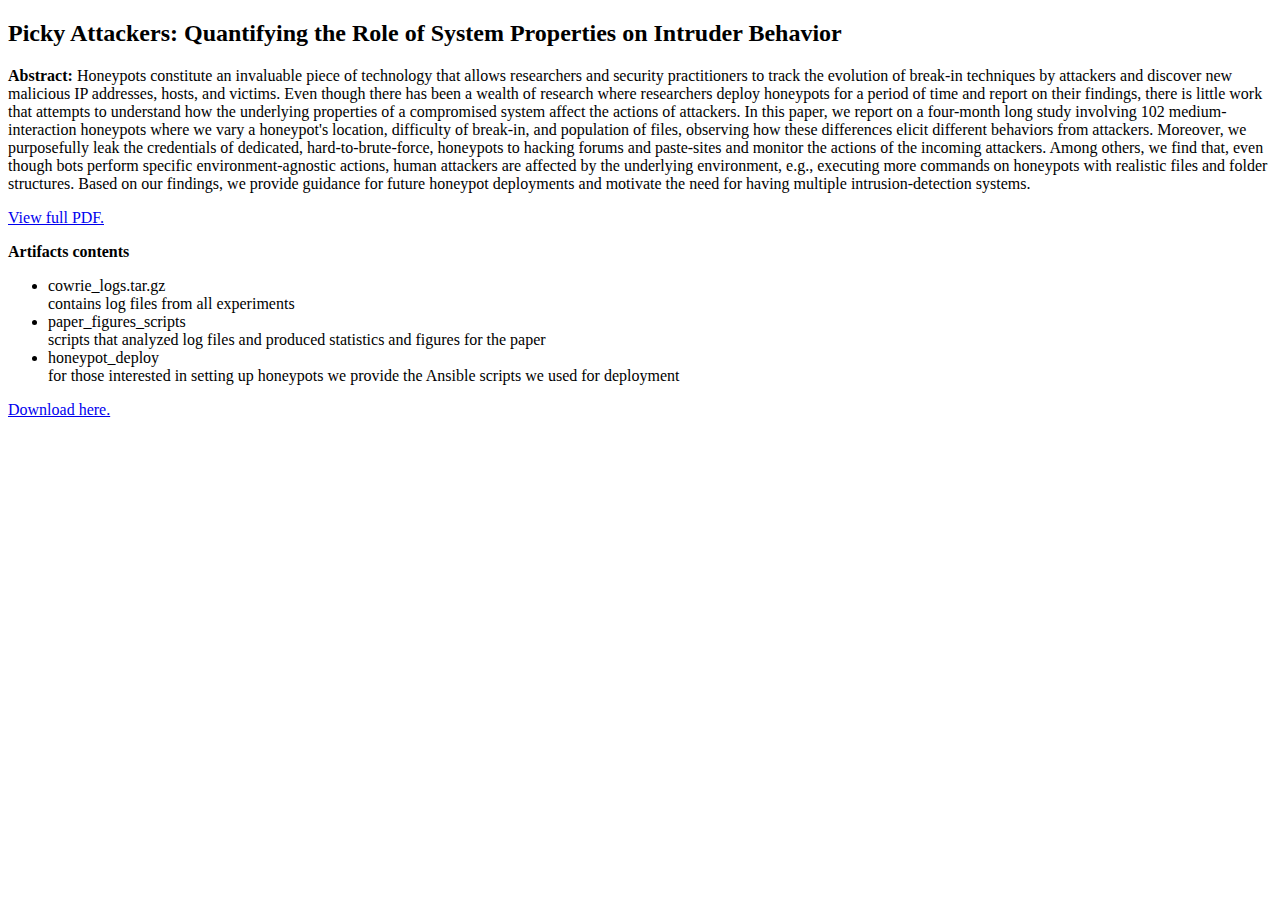
<file: picky-attackers.html>
<!DOCTYPE html>
<html lang="en">
<head>
    <script async src="https://www.googletagmanager.com/gtag/js?id=UA-110873629-1"></script>
    <script>
      window.dataLayer = window.dataLayer || [];
      function gtag(){dataLayer.push(arguments);}
      gtag('js', new Date());

      gtag('config', 'UA-110873629-1');
    </script>
    <meta charset="UTF-8">
    <title>Picky Attackers</title>
</head>
<body>
<h2>Picky Attackers: Quantifying the Role of System Properties on Intruder Behavior</h2>

<p><b>Abstract: </b>Honeypots constitute an invaluable piece of technology that allows researchers and security practitioners to track the evolution of break-in techniques by attackers and discover new malicious IP addresses, hosts, and victims. Even though there has been a wealth of research where researchers deploy honeypots for a period of time and report on their findings, there is little work that attempts to understand how the underlying properties of a compromised system affect the actions of attackers. In this paper, we report on a four-month long study involving 102 medium-interaction honeypots where we vary a honeypot's location, difficulty of break-in, and population of files, observing how these differences elicit different behaviors from attackers. Moreover, we purposefully leak the credentials of dedicated, hard-to-brute-force, honeypots to hacking forums and paste-sites and monitor the actions of the incoming attackers. Among others, we find that, even though bots perform specific environment-agnostic actions, human attackers are affected by the underlying environment, e.g., executing more commands on honeypots with realistic files and folder structures. Based on our findings, we provide guidance for future honeypot deployments and motivate the need for having multiple intrusion-detection systems.</p>

<a href="http://securitee.org/files/pickyattackers_acsac2017.pdf">View full PDF.</a>

<p><b>Artifacts contents</b>
<ul>
    <li>cowrie_logs.tar.gz </li>
    contains log files from all experiments

<li>paper_figures_scripts</li>
    scripts that analyzed log files and produced statistics and figures for the paper

<li>honeypot_deploy</li>
    for those interested in setting up honeypots we provide the Ansible scripts we used for deployment
</ul></p>

<a href="https://drive.google.com/uc?id=1q5jZin2KozCnkX-PDVleEU7dqybbGX4S&export=download">Download here.</a>
</body>
</html>
</file>
